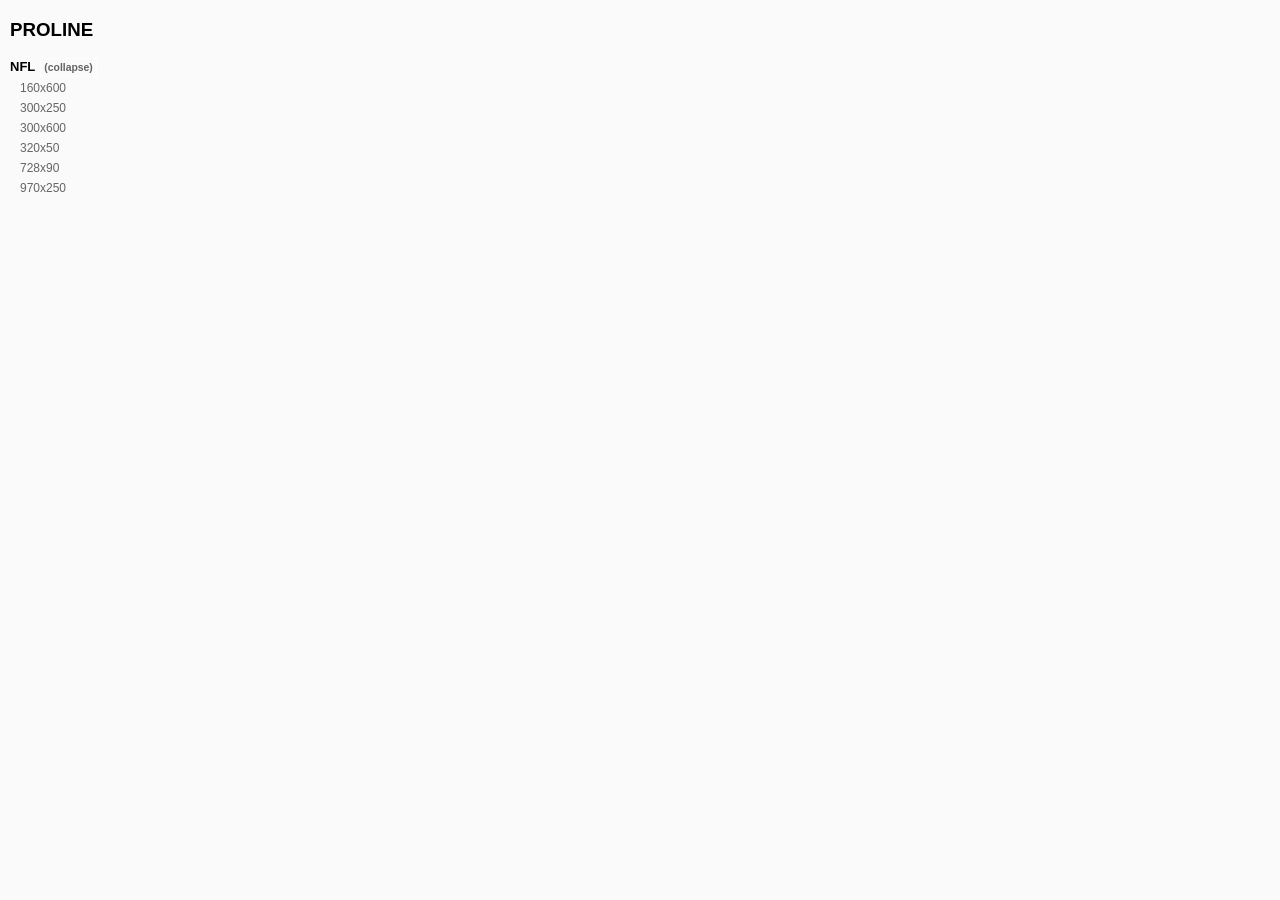
<file: docs/index.html>
<!DOCTYPE html>
<html lang="en">
<head>
    <meta charset="UTF-8">
    <meta http-equiv="Content-Type" content="text/html;charset=utf-8" />
    <meta name="viewport" content="width=device-width, initial-scale=1.0, maximum-scale=1.0, user-scalable=no" />
    <meta charset="utf-8" />
    <title></title>
    <style>
        a{
            color:#AAA;
        }
    </style>
    <script>




    const BB = { type: "BB", title: "300x250" }
    const LB = { type: "LB", title: "728x90" }
    const SS = { type: "SS", title: "160x600" }
    const M300 = { type: {w:300,h:50}, title: "300x50" }
    const M320 = { type: {w:320,h:50}, title: "320x50" }
    const DBB = { type: "DBB", title: "300x600" }
    const BIG = { type: {w:970,h:250}, title: "970x250" }
    const SUPER = { type: {w:1000,h:700}, title: "1000x700" }





    var data = {
        title: "PROLINE",
        banners:[
          
             {
                title:"NFL",
                list:[                    
                     { ...SS, path: "nfl_160x600", title:"160x600" },
                     { ...BB, path: "nfl_300x250", title:"300x250" },
                     { ...DBB, path: "nfl_300x600", title:"300x600" },
                     { ...M320, path: "nfl_320x50", title:"320x50" },
                     { ...LB, path: "nfl_728x90", title:"728x90" },
                     { ...BIG, path: "nfl_970x250", title:"970x250" },
                     
                ]
            },
            
        ]
    }

    </script>
</head>
<body>

<script src="vendor.bundle.js"> </script>
<script src="bundle.js"> </script>

</body>
</html>
</file>
